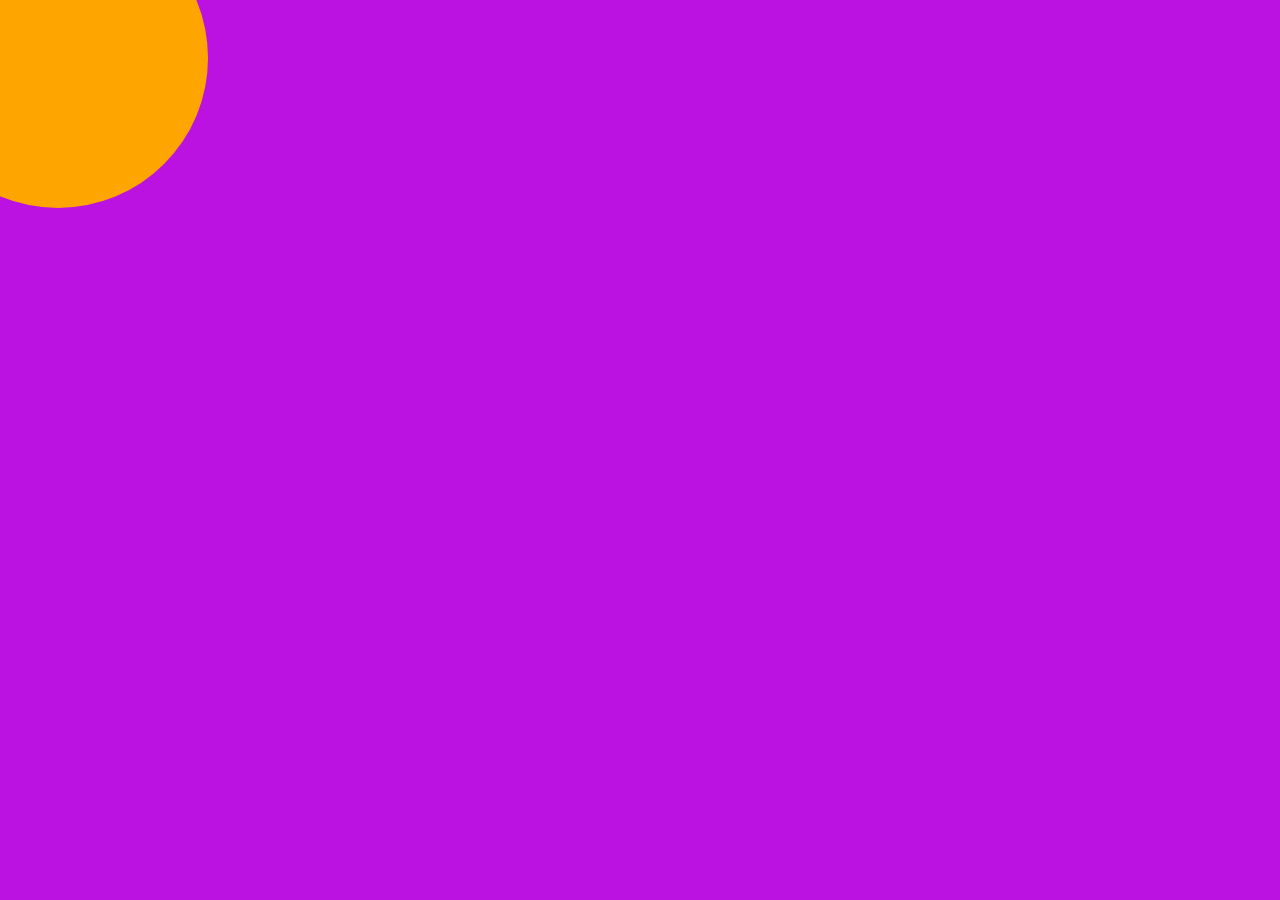
<file: test.html>
<!DOCTYPE html>
<html lang="en">
<head>
    <meta charset="UTF-8">
    <meta name="viewport" content="width=device-width, initial-scale=1.0">
    <link rel="stylesheet" href="test.css">
    <title>Document</title>
</head>
<body>
    <div class="object">

    </div>
</body>
</html>
</file>
<file: test.css>
.object{
    height: 100px;
    width: 100px;
    border-radius: 50px;
    background-color: orange;
    animation-name: animation;
    animation-duration: 5s;
    animation-iteration-count: infinite;
    animation-direction: alternate;
    transform: scale(3,3);

}
@keyframes animation{
    from{background-color: orange; transform: scale(1,1);}
    50%{background-color: brown;}
    to {background-color: red; transform: scale(3, 3); margin: 150px 150px;}
}

@media (min-width: 520px) {
    body{
        background-color: #bb12e1;
    }
}

@media(min-width: 521p ) and ( max-width: 960px){
        body{
            background-color: #0dd751;
    }
}

@media (max-width : 961px) {
    body{
        background-color: #000;
    }
}

/* не понятно */
</file>
